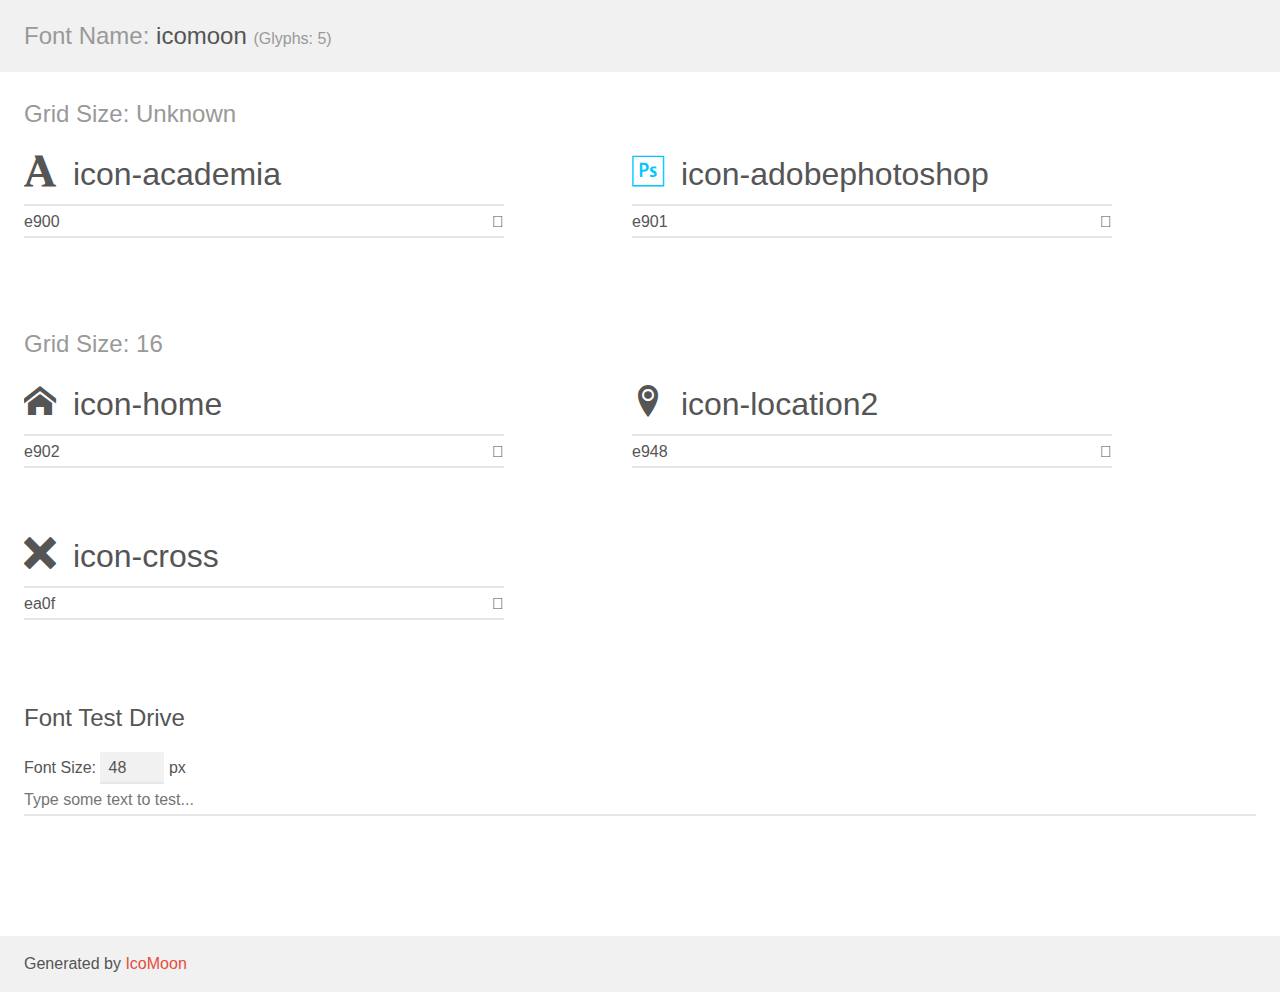
<file: font/demo.html>
<!doctype html>
<html>
<head>
    <meta charset="utf-8">
    <title>IcoMoon Demo</title>
    <meta name="description" content="An Icon Font Generated By IcoMoon.io">
    <meta name="viewport" content="width=device-width, initial-scale=1">
    <link rel="stylesheet" href="demo-files/demo.css">
    <link rel="stylesheet" href="style.css"></head>
<body>
    <div class="bgc1 clearfix">
        <h1 class="mhmm mvm"><span class="fgc1">Font Name:</span> icomoon <small class="fgc1">(Glyphs:&nbsp;5)</small></h1>
    </div>
    <div class="clearfix mhl ptl">
        <h1 class="mvm mtn fgc1">Grid Size: Unknown</h1>
        <div class="glyph fs1">
            <div class="clearfix bshadow0 pbs">
                <span class="icon-academia"></span>
                <span class="mls"> icon-academia</span>
            </div>
            <fieldset class="fs0 size1of1 clearfix hidden-false">
                <input type="text" readonly value="e900" class="unit size1of2" />
                <input type="text" maxlength="1" readonly value="&#xe900;" class="unitRight size1of2 talign-right" />
            </fieldset>
            <div class="fs0 bshadow0 clearfix hidden-true">
                <span class="unit pvs fgc1">liga: </span>
                <input type="text" readonly value="" class="liga unitRight" />
            </div>
        </div>
        <div class="glyph fs1">
            <div class="clearfix bshadow0 pbs">
                <span class="icon-adobephotoshop"></span>
                <span class="mls"> icon-adobephotoshop</span>
            </div>
            <fieldset class="fs0 size1of1 clearfix hidden-false">
                <input type="text" readonly value="e901" class="unit size1of2" />
                <input type="text" maxlength="1" readonly value="&#xe901;" class="unitRight size1of2 talign-right" />
            </fieldset>
            <div class="fs0 bshadow0 clearfix hidden-true">
                <span class="unit pvs fgc1">liga: </span>
                <input type="text" readonly value="" class="liga unitRight" />
            </div>
        </div>
    </div>
    <div class="clearfix mhl ptl">
        <h1 class="mvm mtn fgc1">Grid Size: 16</h1>
        <div class="glyph fs2">
            <div class="clearfix bshadow0 pbs">
                <span class="icon-home"></span>
                <span class="mls"> icon-home</span>
            </div>
            <fieldset class="fs0 size1of1 clearfix hidden-false">
                <input type="text" readonly value="e902" class="unit size1of2" />
                <input type="text" maxlength="1" readonly value="&#xe902;" class="unitRight size1of2 talign-right" />
            </fieldset>
            <div class="fs0 bshadow0 clearfix hidden-true">
                <span class="unit pvs fgc1">liga: </span>
                <input type="text" readonly value="home, house" class="liga unitRight" />
            </div>
        </div>
        <div class="glyph fs2">
            <div class="clearfix bshadow0 pbs">
                <span class="icon-location2"></span>
                <span class="mls"> icon-location2</span>
            </div>
            <fieldset class="fs0 size1of1 clearfix hidden-false">
                <input type="text" readonly value="e948" class="unit size1of2" />
                <input type="text" maxlength="1" readonly value="&#xe948;" class="unitRight size1of2 talign-right" />
            </fieldset>
            <div class="fs0 bshadow0 clearfix hidden-true">
                <span class="unit pvs fgc1">liga: </span>
                <input type="text" readonly value="location2, map-marker2" class="liga unitRight" />
            </div>
        </div>
        <div class="glyph fs2">
            <div class="clearfix bshadow0 pbs">
                <span class="icon-cross"></span>
                <span class="mls"> icon-cross</span>
            </div>
            <fieldset class="fs0 size1of1 clearfix hidden-false">
                <input type="text" readonly value="ea0f" class="unit size1of2" />
                <input type="text" maxlength="1" readonly value="&#xea0f;" class="unitRight size1of2 talign-right" />
            </fieldset>
            <div class="fs0 bshadow0 clearfix hidden-true">
                <span class="unit pvs fgc1">liga: </span>
                <input type="text" readonly value="cross, cancel" class="liga unitRight" />
            </div>
        </div>
    </div>

    <!--[if gt IE 8]><!-->
    <div class="mhl clearfix mbl">
        <h1>Font Test Drive</h1>
        <label>
            Font Size: <input id="fontSize" type="number" class="textbox0 mbm"
            min="8" value="48" />
            px
        </label>
        <input id="testText" type="text" class="phl size1of1 mvl"
        placeholder="Type some text to test..." value=""/>
        <div id="testDrive" class="icon-" style="font-family: icomoon">&nbsp;
        </div>
    </div>
    <!--<![endif]-->
    <div class="bgc1 clearfix">
        <p class="mhl">Generated by <a href="https://icomoon.io/app">IcoMoon</a></p>
    </div>

    <script src="demo-files/demo.js"></script>
</body>
</html>
</file>
<file: font/demo-files/demo.css>
body {
  padding: 0;
  margin: 0;
  font-family: sans-serif;
  font-size: 1em;
  line-height: 1.5;
  color: #555;
  background: #fff;
}
h1 {
  font-size: 1.5em;
  font-weight: normal;
}
small {
  font-size: .66666667em;
}
a {
  color: #e74c3c;
  text-decoration: none;
}
a:hover, a:focus {
  box-shadow: 0 1px #e74c3c;
}
.bshadow0, input {
  box-shadow: inset 0 -2px #e7e7e7;
}
input:hover {
  box-shadow: inset 0 -2px #ccc;
}
input, fieldset {
  font-family: sans-serif;
  font-size: 1em;
  margin: 0;
  padding: 0;
  border: 0;
}
input {
  color: inherit;
  line-height: 1.5;
  height: 1.5em;
  padding: .25em 0;
}
input:focus {
  outline: none;
  box-shadow: inset 0 -2px #449fdb;
}
.glyph {
  font-size: 16px;
  width: 15em;
  padding-bottom: 1em;
  margin-right: 4em;
  margin-bottom: 1em;
  float: left;
  overflow: hidden;
}
.liga {
  width: 80%;
  width: calc(100% - 2.5em);
}
.talign-right {
  text-align: right;
}
.talign-center {
  text-align: center;
}
.bgc1 {
  background: #f1f1f1;
}
.fgc1 {
  color: #999;
}
.fgc0 {
  color: #000;
}
p {
  margin-top: 1em;
  margin-bottom: 1em;
}
.mvm {
  margin-top: .75em;
  margin-bottom: .75em;
}
.mtn {
  margin-top: 0;
}
.mtl, .mal {
  margin-top: 1.5em;
}
.mbl, .mal {
  margin-bottom: 1.5em;
}
.mal, .mhl {
  margin-left: 1.5em;
  margin-right: 1.5em;
}
.mhmm {
  margin-left: 1em;
  margin-right: 1em;
}
.mls {
  margin-left: .25em;
}
.ptl {
  padding-top: 1.5em;
}
.pbs, .pvs {
  padding-bottom: .25em;
}
.pvs, .pts {
  padding-top: .25em;
}
.unit {
  float: left;
}
.unitRight {
  float: right;
}
.size1of2 {
  width: 50%;
}
.size1of1 {
  width: 100%;
}
.clearfix:before, .clearfix:after {
  content: " ";
  display: table;
}
.clearfix:after {
  clear: both;
}
.hidden-true {
  display: none;
}
.textbox0 {
  width: 3em;
  background: #f1f1f1;
  padding: .25em .5em;
  line-height: 1.5;
  height: 1.5em;
}
#testDrive {
  display: block;
  padding-top: 24px;
  line-height: 1.5;
}
.fs0 {
  font-size: 16px;
}
.fs1 {
  font-size: 32px;
}
.fs2 {
  font-size: 32px;
}
</file>
<file: font/style.css>
@font-face {
  font-family: 'icomoon';
  src:  url('fonts/icomoon.eot?ludmvc');
  src:  url('fonts/icomoon.eot?ludmvc#iefix') format('embedded-opentype'),
    url('fonts/icomoon.ttf?ludmvc') format('truetype'),
    url('fonts/icomoon.woff?ludmvc') format('woff'),
    url('fonts/icomoon.svg?ludmvc#icomoon') format('svg');
  font-weight: normal;
  font-style: normal;
  font-display: block;
}

[class^="icon-"], [class*=" icon-"] {
  /* use !important to prevent issues with browser extensions that change fonts */
  font-family: 'icomoon' !important;
  speak: never;
  font-style: normal;
  font-weight: normal;
  font-variant: normal;
  text-transform: none;
  line-height: 1;

  /* Better Font Rendering =========== */
  -webkit-font-smoothing: antialiased;
  -moz-osx-font-smoothing: grayscale;
}

.icon-academia:before {
  content: "\e900";
}
.icon-adobephotoshop:before {
  content: "\e901";
  color: #00c8ff;
}
.icon-home:before {
  content: "\e902";
}
.icon-location2:before {
  content: "\e948";
}
.icon-cross:before {
  content: "\ea0f";
}
</file>
